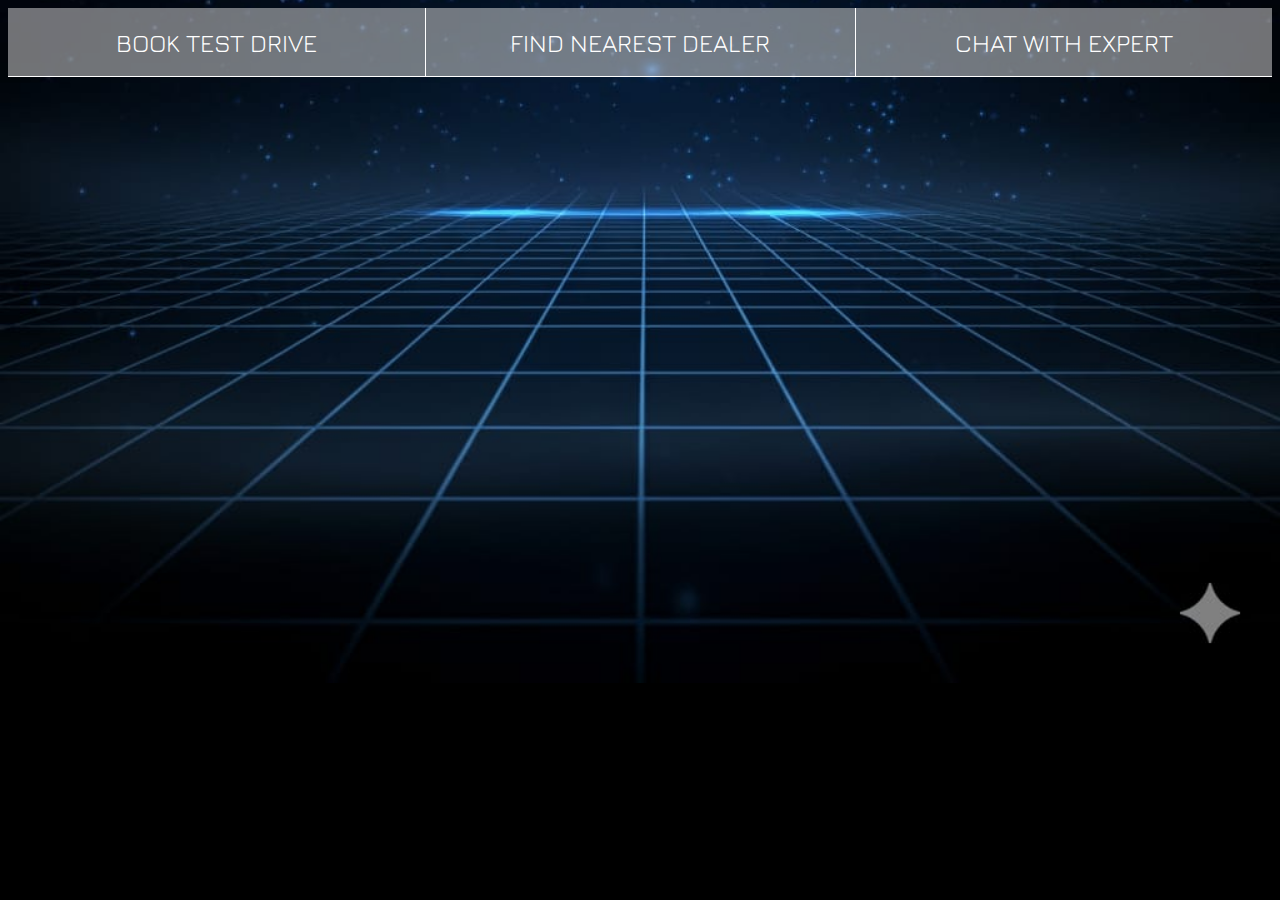
<file: index.html>
<!DOCTYPE html>
<html lang="en">
<head>
    <meta charset="UTF-8">
    <meta name="viewport" content="width=device-width, initial-scale=1.0">
    <title>SkillSprint-Task</title>
    <link rel="stylesheet" href="style.css">
    <link rel="preconnect" href="https://fonts.googleapis.com">
    <link rel="preconnect" href="https://fonts.gstatic.com" crossorigin>
    <link href="https://fonts.googleapis.com/css2?family=Jura:wght@300..700&display=swap" rel="stylesheet">
</head>
<body>
    <nav id="nav-bar">
        <button class="nav-button" id="BTD">BOOK TEST DRIVE</button>
        <button class="nav-button" id="FND">FIND NEAREST DEALER</button>
        <button class="nav-button" id="CWE">CHAT WITH EXPERT</button>
    </nav>       
</body>
</html>
</file>
<file: style.css>
@import url('https://fonts.googleapis.com/css2?family=Jura:wght@300..700&display=swap');

#nav-bar {
    background-color: #D9D9D985;
    height: 69px;
    display: flex;
    justify-content: space-around;
    align-items: center;
}

body {
    background-image: url("Pictures/Background_image.jpg");
    background-size: cover;
    background-repeat: no-repeat;     
    background-position: center;
    background-color: black;
}

.nav-button {
    background-color: transparent;
    border: none;
    color: white;
    border-bottom: white 1px solid;
    font-size: 25px;
    font-family: 'Jura';
    font-weight: 400;
}

#BTD {
    height: 100%;
    width: 33%;
}

#BTD:hover {
    background-color: white;
    color: black;
    transition: ease-in-out 0.5s;
}

#FND {
    height: 100%;
    width: 34%;
    border-left: white 1px solid;
}

#FND:hover {
    background-color: white;
    color: black;
    transition: ease-in-out 0.5s;
}

#CWE {
    height: 100%;
    width: 33%;
    border-left: white 1px solid;
}

#CWE:hover {
    background-color: white;
    color: black;
    transition: ease-in-out 0.5s;
}
</file>
